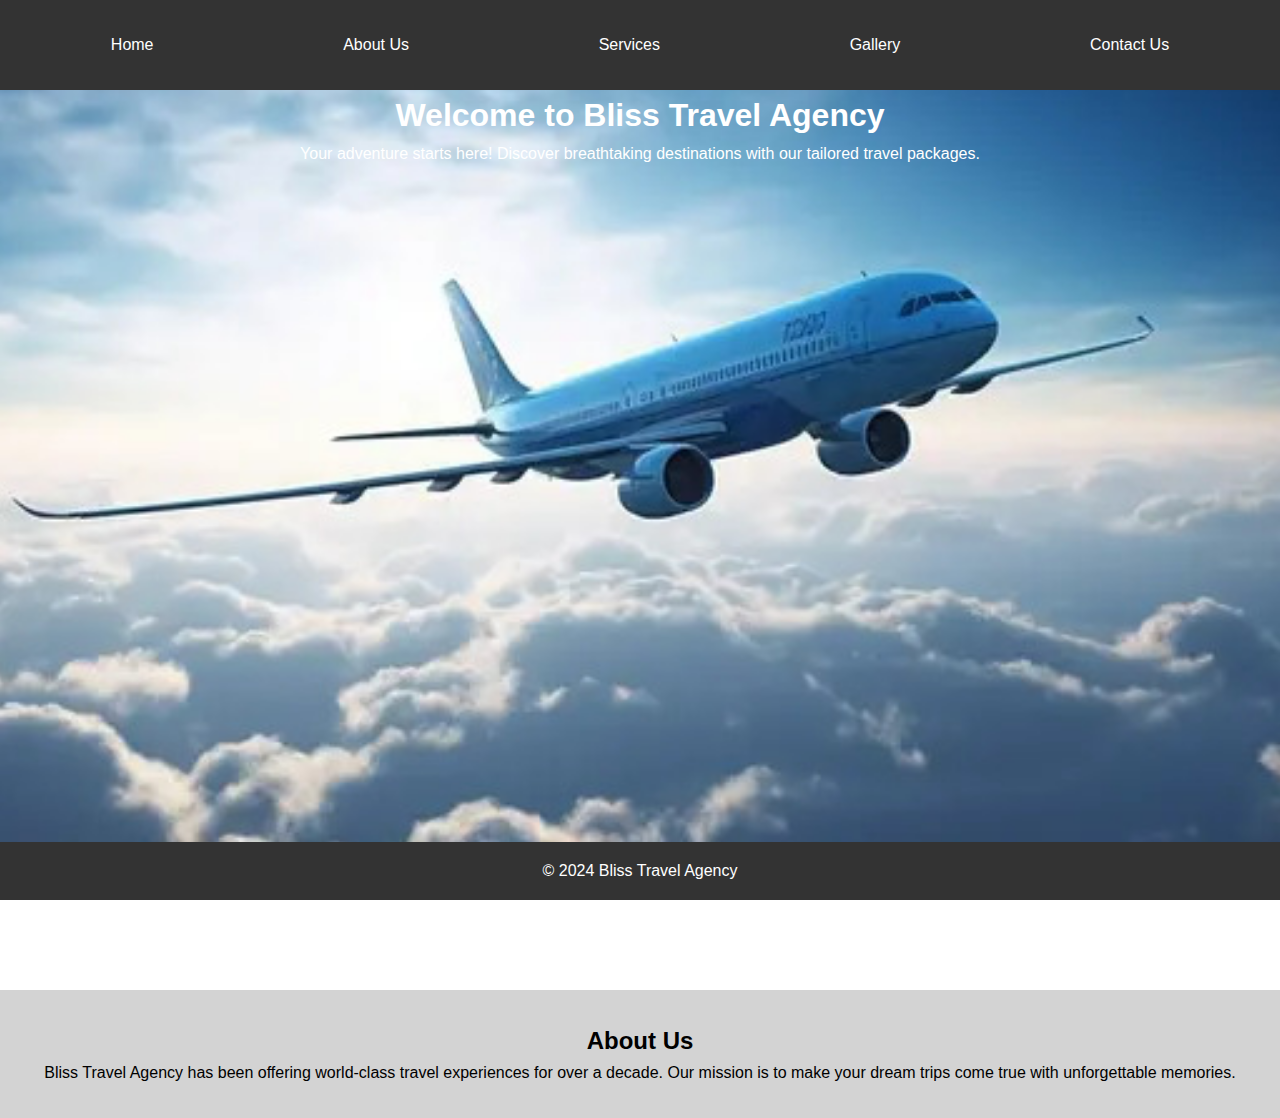
<file: index.html>
<!DOCTYPE html>
<html lang="en">
<head>
    <meta charset="UTF-8">
    <meta name="viewport" content="width=device-width, initial-scale=1.0">
    <title>Bliss Travel Agency</title>
    <link rel="stylesheet" href="Homepage.css">
</head>
<body>
    <header>
        <nav>
            <ul>
                <li><a href="index.html">Home</a></li>
                <li><a href="Aboutus.html">About Us</a></li>
                <li><a href="Services.html">Services</a></li>
                <li><a href="Gallery.html">Gallery</a></li>
                <li><a href="Contactus.html">Contact Us</a></li>
            </ul>
        </nav>
    </header>

    <section class="welcome">
        <h1>Welcome to Bliss Travel Agency</h1>
        <p>Your adventure starts here! Discover breathtaking destinations with our tailored travel packages.</p>
    </section>

    <section class="intro">
        <h2>About Us</h2>
        <p>Bliss Travel Agency has been offering world-class travel experiences for over a decade. Our mission is to make your dream trips come true with unforgettable memories.</p>
    </section>

    <footer>
        <p>&copy; 2024 Bliss Travel Agency</p>
    </footer>
</body>
</html>
</file>
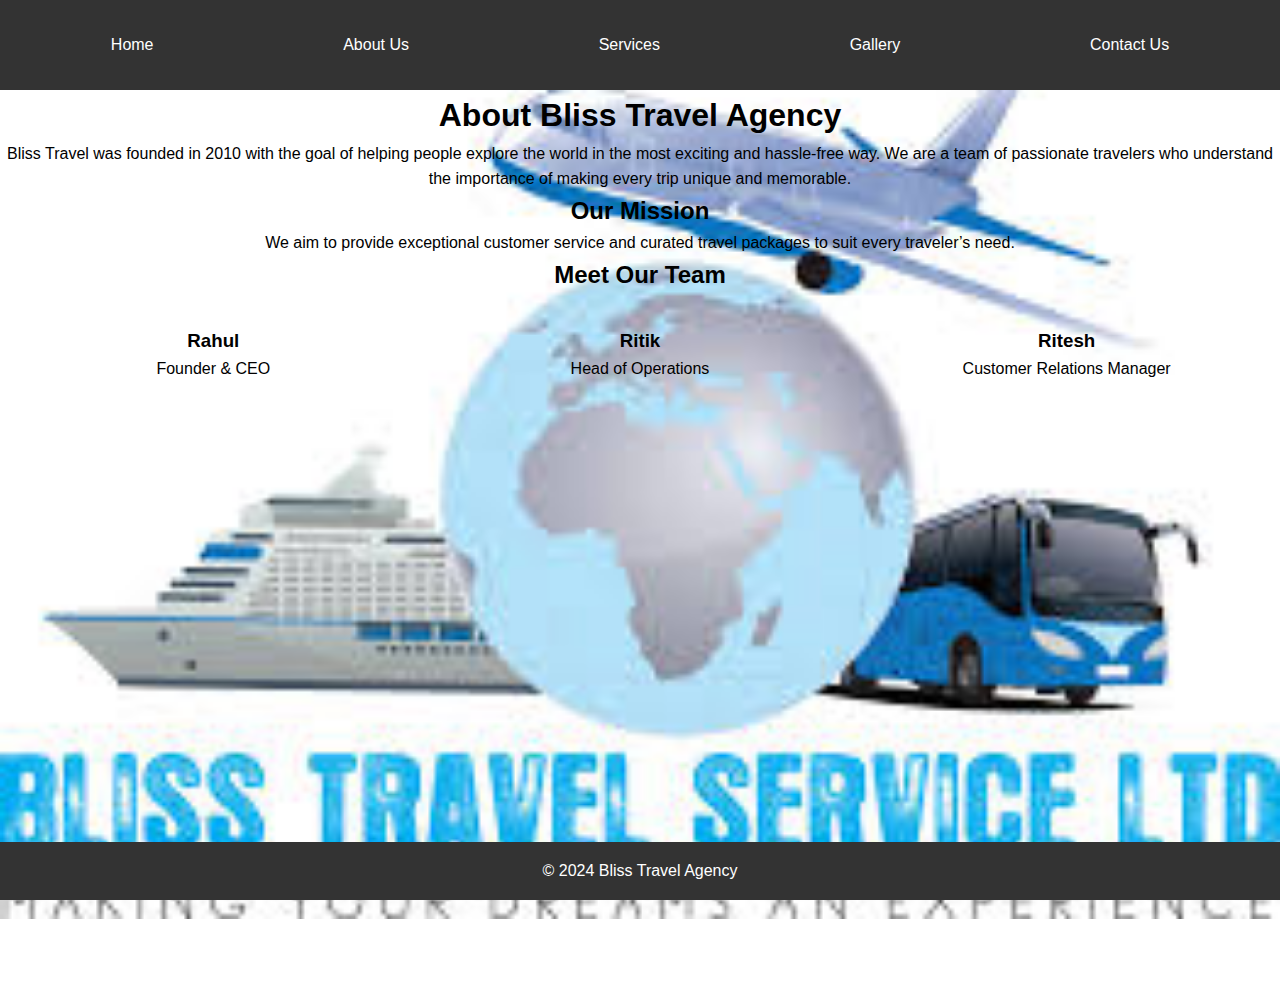
<file: Aboutus.html>
<!DOCTYPE html>
<html lang="en">
<head>
    <meta charset="UTF-8">
    <meta name="viewport" content="width=device-width, initial-scale=1.0">
    <title>About Us - Bliss Travel Agency</title>
    <link rel="stylesheet" href="Aboutus.css">
</head>
<body>
    <header>
        <nav>
            <ul>
                <li><a href="index.html">Home</a></li>
                <li><a href="Aboutus.html">About Us</a></li>
                <li><a href="Services.html">Services</a></li>
                <li><a href="Gallery.html">Gallery</a></li>
                <li><a href="Contactus.html">Contact Us</a></li>
            </ul>
        </nav>
    </header>

    <section class="about">
        <h1>About Bliss Travel Agency</h1>
        <p>Bliss Travel was founded in 2010 with the goal of helping people explore the world in the most exciting and hassle-free way. We are a team of passionate travelers who understand the importance of making every trip unique and memorable.</p>
        <h2>Our Mission</h2>
        <p>We aim to provide exceptional customer service and curated travel packages to suit every traveler’s need.</p>
        <h2>Meet Our Team</h2>
        <div class="team">
            <div class="team-member">
                <h3>Rahul</h3>
                <p>Founder & CEO</p>
            </div>
            <div class="team-member">
                <h3>Ritik</h3>
                <p>Head of Operations</p>
            </div>
            <div class="team-member">
                <h3>Ritesh</h3>
                <p>Customer Relations Manager</p>
            </div>
        </div>
    </section>

    <footer>
        <p>&copy; 2024 Bliss Travel Agency</p>
    </footer>
</body>
</html>
</file>
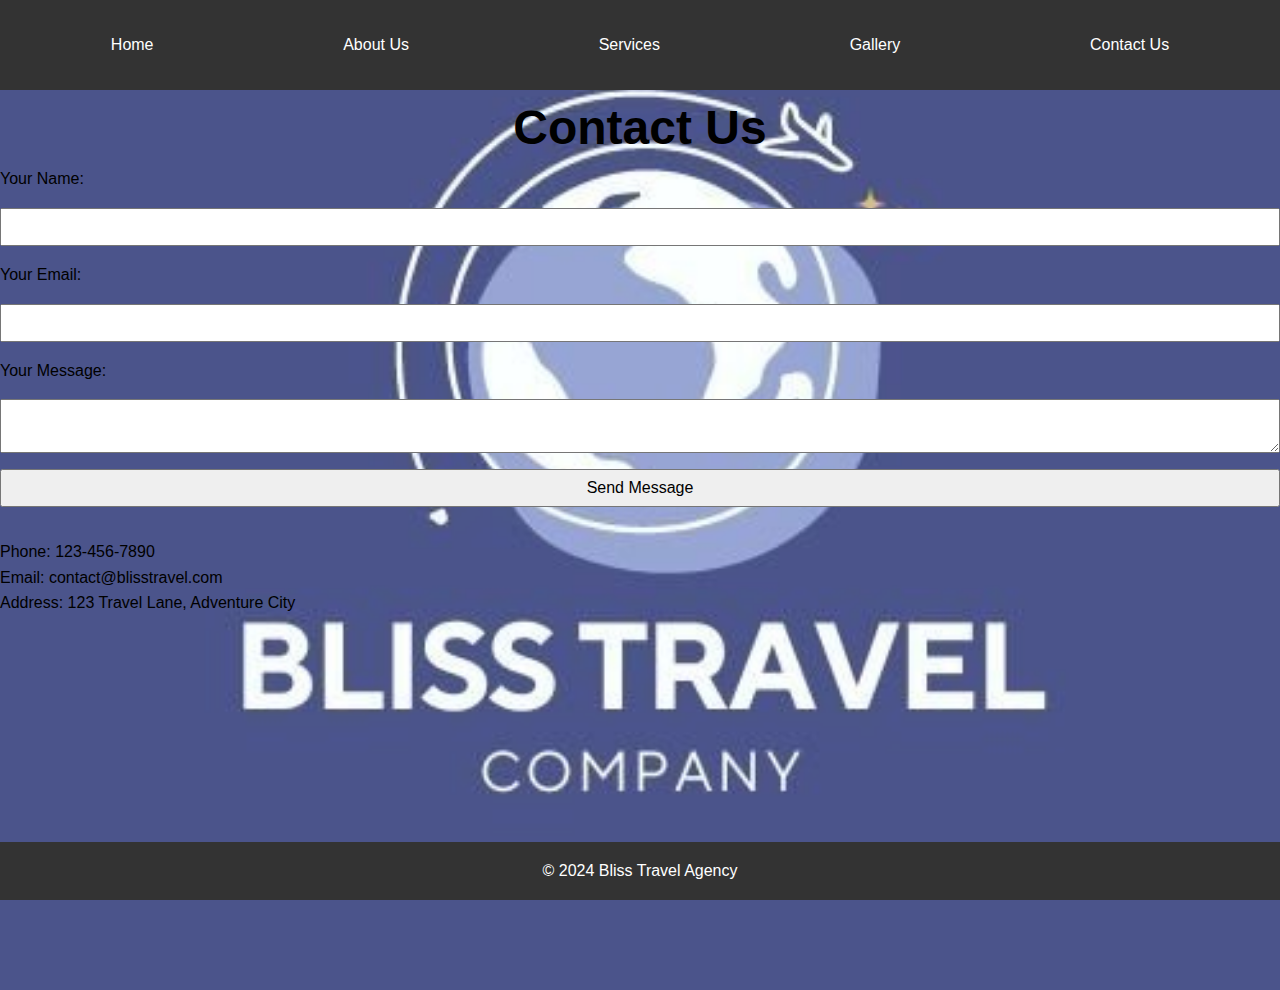
<file: Contactus.html>
<!DOCTYPE html>
<html lang="en">
<head>
    <meta charset="UTF-8">
    <meta name="viewport" content="width=device-width, initial-scale=1.0">
    <title>Contact Us - Bliss Travel Agency</title>
    <link rel="stylesheet" href="Contactus.css">
</head>
<body>
    <header>
        <nav>
            <ul>
                <li><a href="index.html">Home</a></li>
                <li><a href="Aboutus.html">About Us</a></li>
                <li><a href="Services.html">Services</a></li>
                <li><a href="Gallery.html">Gallery</a></li>
                <li><a href="Contactus.html">Contact Us</a></li>
            </ul>
        </nav>
    </header>

    <section class="contact">
        <h1>Contact Us</h1>
        <form action="submit_form.php" method="post">
            <label for="name">Your Name:</label>
            <input type="text" id="name" name="name" required>

            <label for="email">Your Email:</label>
            <input type="email" id="email" name="email" required>

            <label for="message">Your Message:</label>
            <textarea id="message" name="message" required></textarea>

            <input type="submit" value="Send Message">
        </form>

        <div class="contact-info">
            <p>Phone: 123-456-7890</p>
            <p>Email: contact@blisstravel.com</p>
            <p>Address: 123 Travel Lane, Adventure City</p>
        </div>
    </section>

    <footer>
        <p>&copy; 2024 Bliss Travel Agency</p>
    </footer>
</body>
</html>
</file>
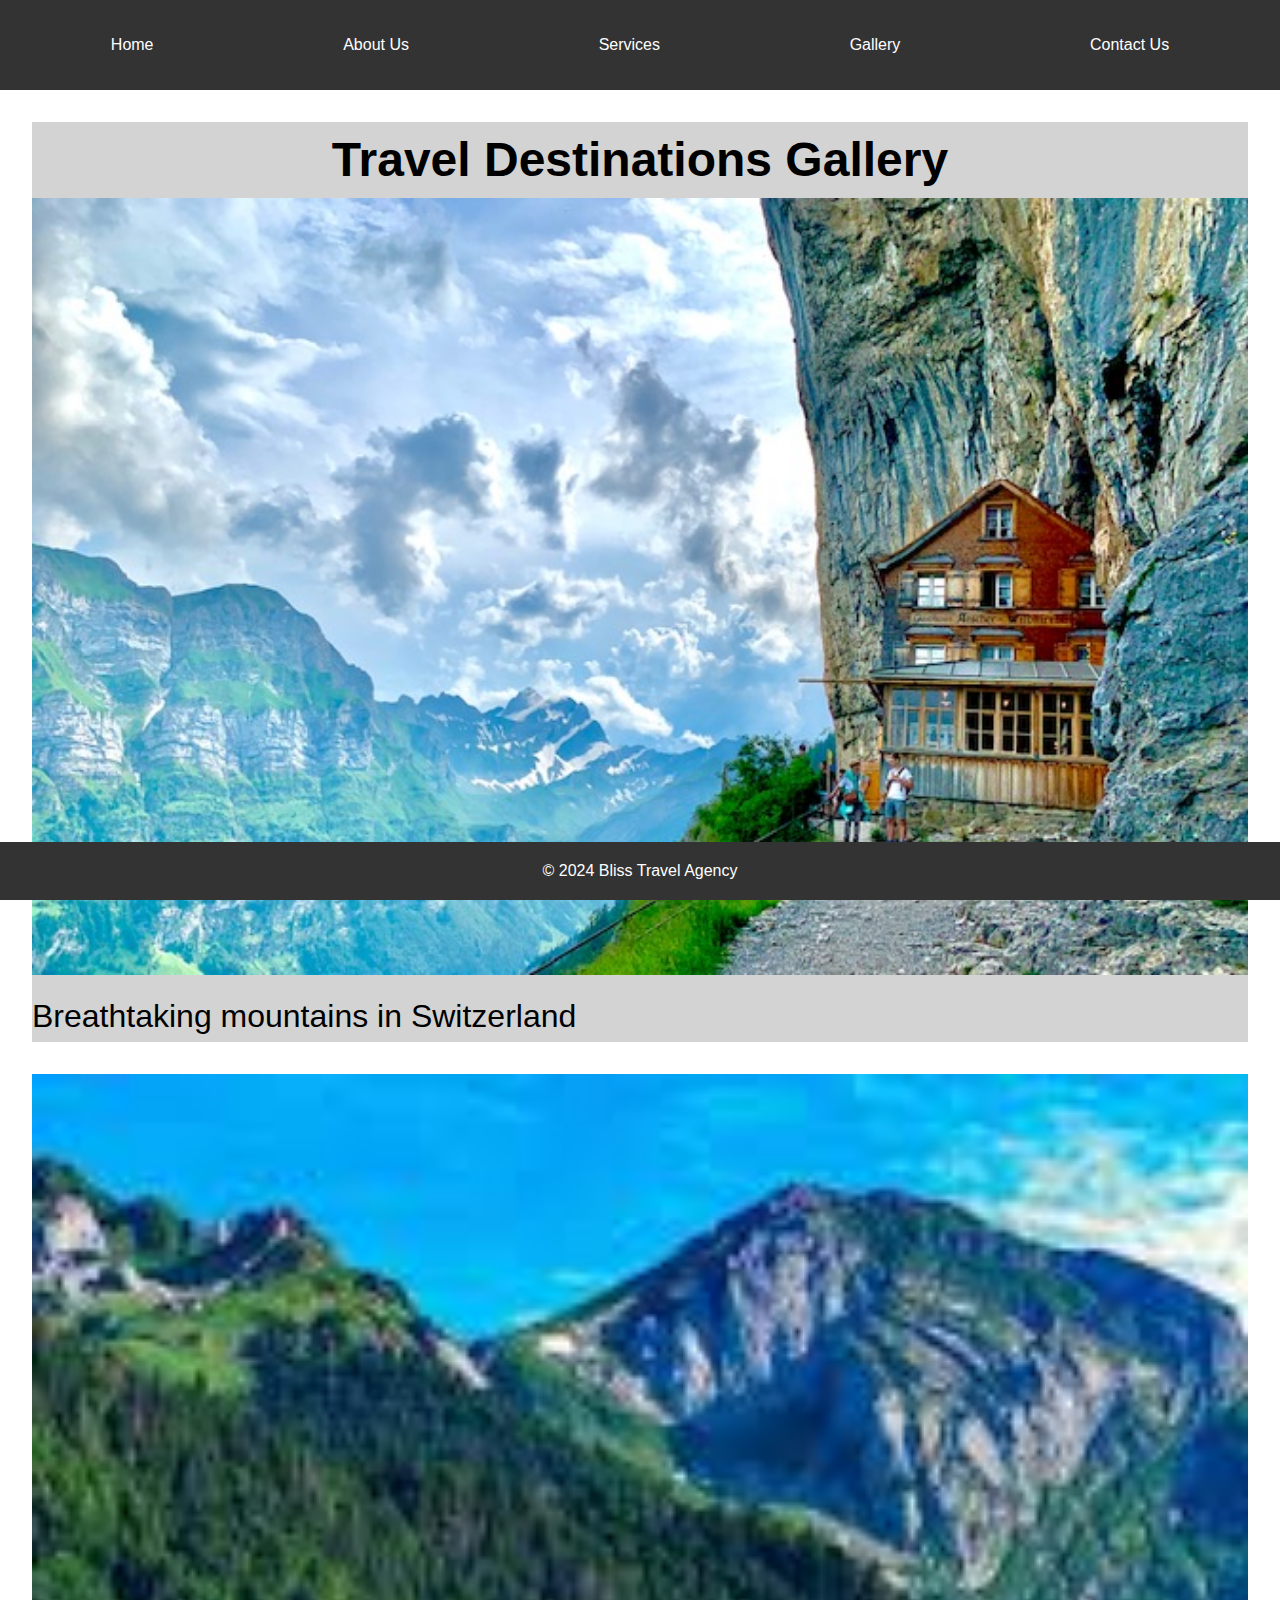
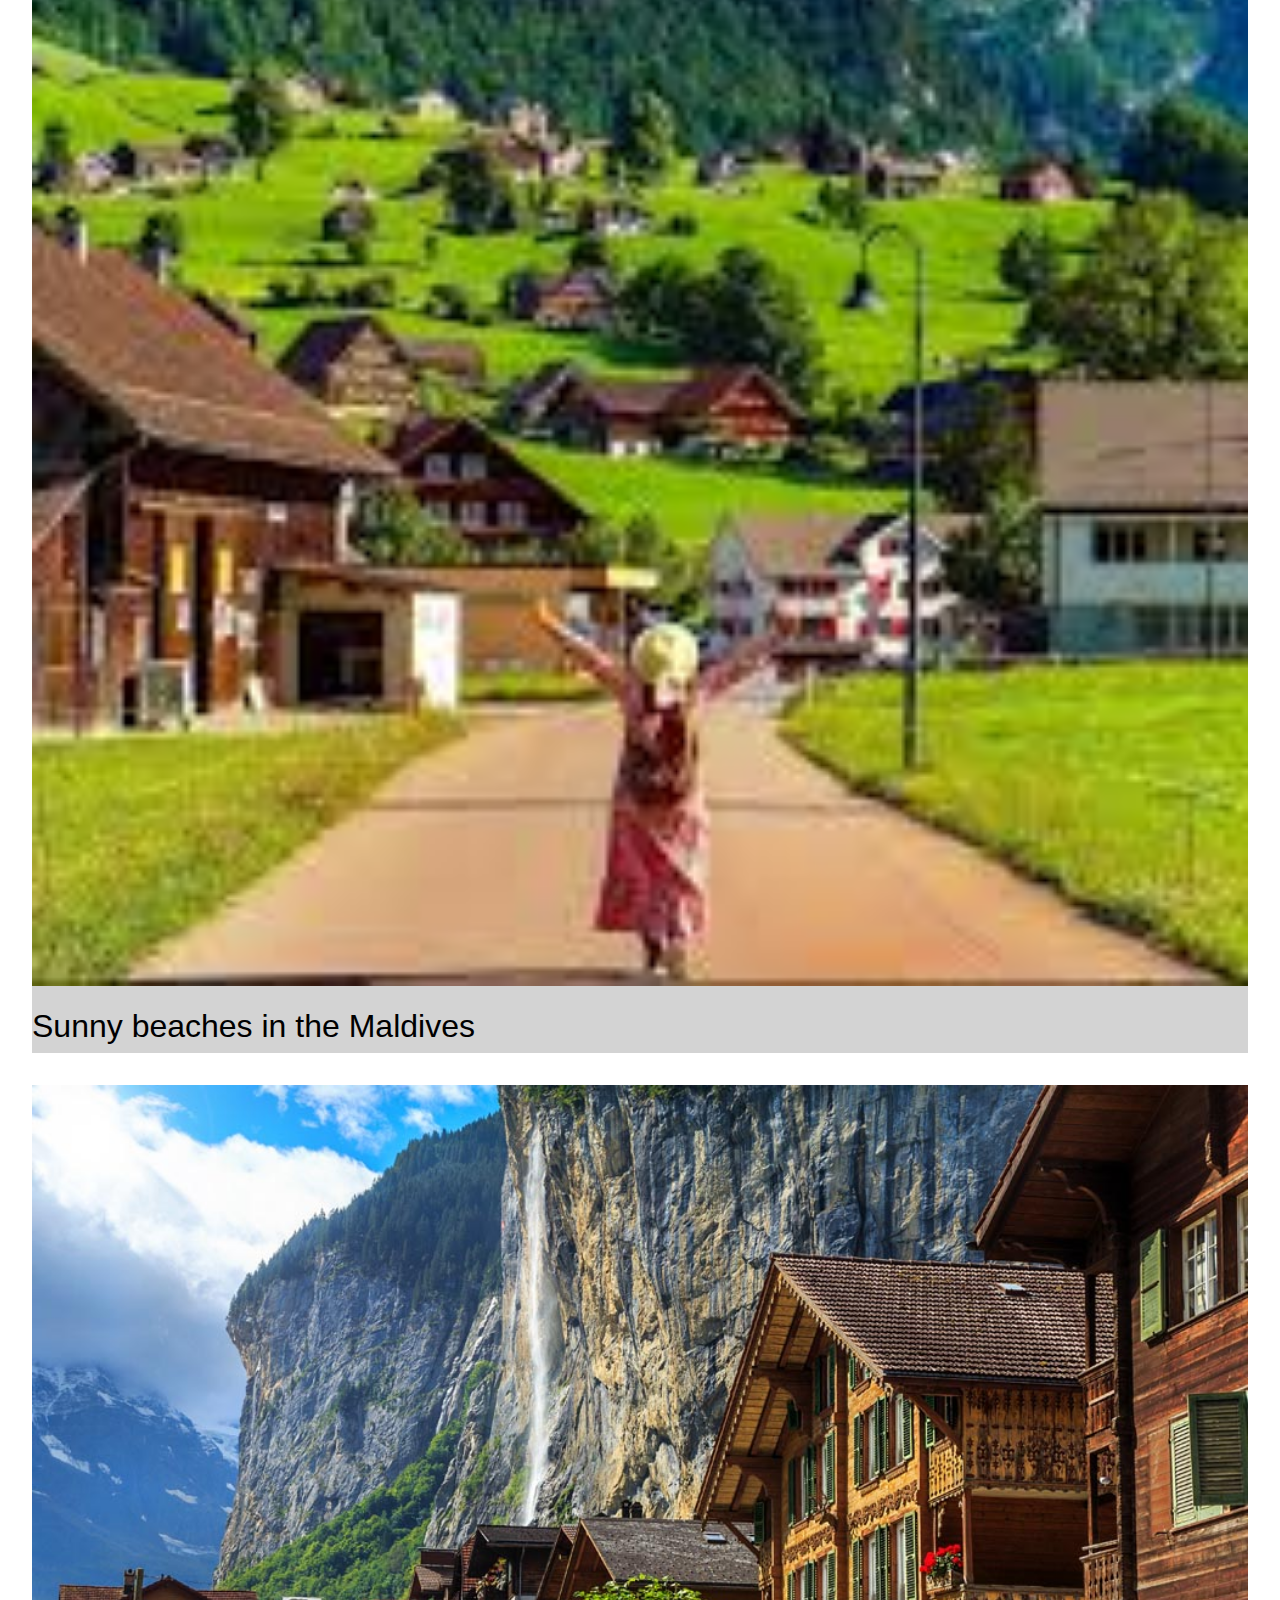
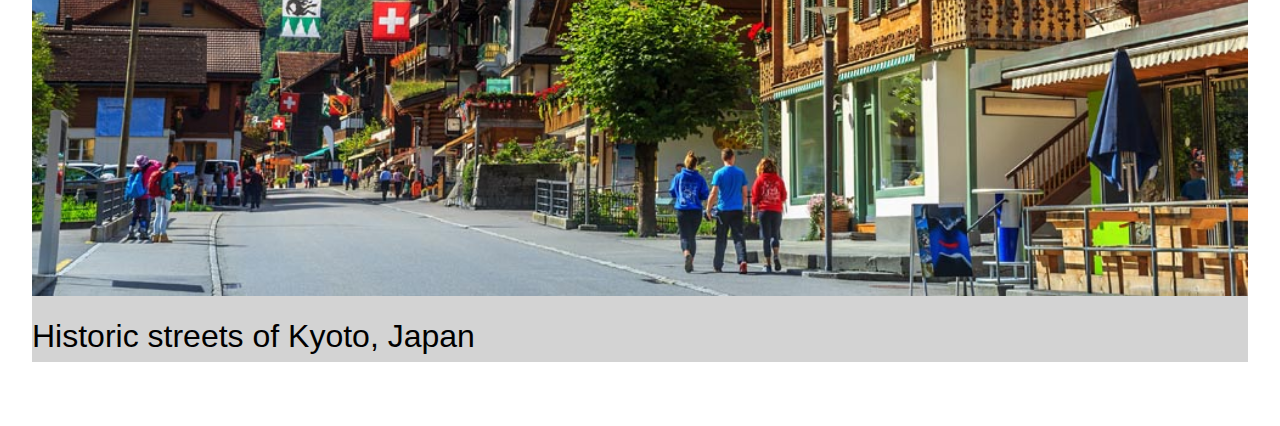
<file: Gallery.html>
<!DOCTYPE html>
<html lang="en">
<head>
    <meta charset="UTF-8">
    <meta name="viewport" content="width=device-width, initial-scale=1.0">
    <title>Gallery - Bliss Travel Agency</title>
    <link rel="stylesheet" href="Gallery.css">
</head>
<body>
    <header>
        <nav>
            <ul>
                <li><a href="index.html">Home</a></li>
                <li><a href="Aboutus.html">About Us</a></li>
                <li><a href="Services.html">Services</a></li>
                <li><a href="Gallery.html">Gallery</a></li>
                <li><a href="Contactus.html">Contact Us</a></li>
            </ul>
        </nav>
    </header>

    <section class="gallery">
        <h1>Travel Destinations Gallery</h1>
        <div class="gallery-item">
            <img src="destination1.jpg" alt="Destination 1">
            <p>Breathtaking mountains in Switzerland</p>
        </div>
        <div class="gallery-item">
            <img src="destination 2.jpg" alt="Destination 2">
            <p>Sunny beaches in the Maldives</p>
        </div>
        <div class="gallery-item">
            <img src="destination 3.jpg" alt="Destination 3">
            <p>Historic streets of Kyoto, Japan</p>
        </div>
    </section>

    <footer>
        <p>&copy; 2024 Bliss Travel Agency</p>
    </footer>
</body>
</html>
</file>
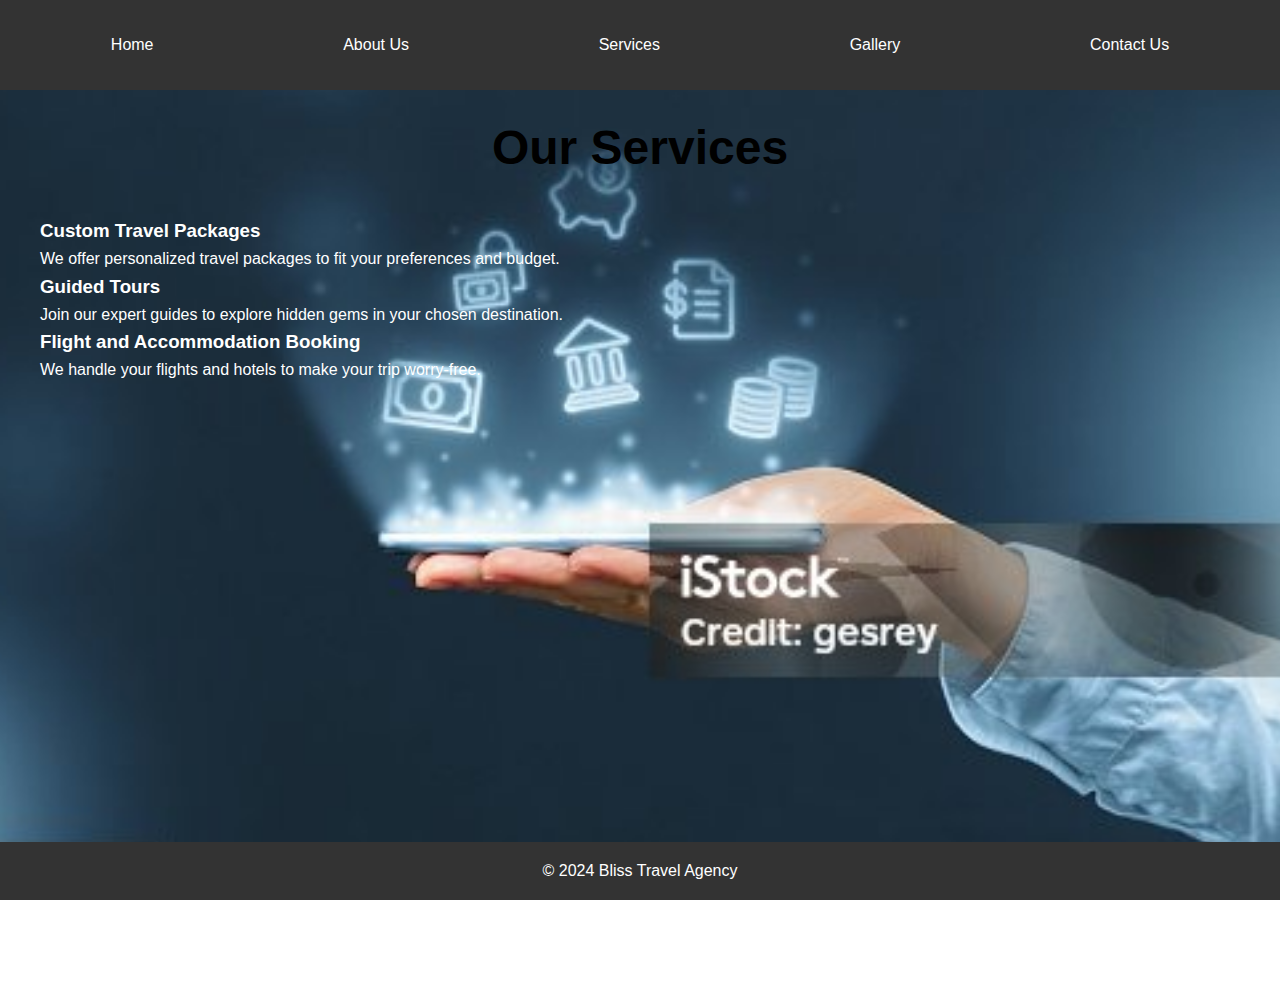
<file: Services.html>
<!DOCTYPE html>
<html lang="en">
<head>
    <meta charset="UTF-8">
    <meta name="viewport" content="width=device-width, initial-scale=1.0">
    <title>Services - Bliss Travel Agency</title>
    <link rel="stylesheet" href="Services.css">
</head>
<body>
    <header>
        <nav>
            <ul>
                <li><a href="index.html">Home</a></li>
                <li><a href="Aboutus.html">About Us</a></li>
                <li><a href="Services.html">Services</a></li>
                <li><a href="Gallery.html">Gallery</a></li>
                <li><a href="Contactus.html">Contact Us</a></li>
            </ul>
        </nav>
    </header>

    <section class="services">
        <h1>Our Services</h1>
        <ul>
            <li>
                <h3>Custom Travel Packages</h3>
                <p>We offer personalized travel packages to fit your preferences and budget.</p>
            </li>
            <li>
                <h3>Guided Tours</h3>
                <p>Join our expert guides to explore hidden gems in your chosen destination.</p>
            </li>
            <li>
                <h3>Flight and Accommodation Booking</h3>
                <p>We handle your flights and hotels to make your trip worry-free.</p>
            </li>
        </ul>
    </section>

    <footer>
        <p>&copy; 2024 Bliss Travel Agency</p>
    </footer>
</body>
</html>
</file>
<file: Homepage.css>
* {
    margin: 0;
    padding: 0;
    box-sizing: border-box;
}

body {
    font-family: Arial, sans-serif;
    line-height: 1.6;
}

header {
    background: #333;
    color: #fff;
    padding: 1rem;
}

nav ul {
    list-style: none;
    display: flex;
    justify-content: space-around;
}

nav ul li {
    padding: 1rem;
}

nav ul li a {
    color: white;
    text-decoration: none;
}

.welcome {
    text-align: center;
    margin: 0%;
    padding: 0%;
    background: url('travel.jpg');
    background-size: cover;
    background-position: center;
    background-repeat: no-repeat;
    background-attachment: fixed;
    color: white;
    height: 100vh;
}

.intro {
    padding: 2rem;
    text-align: center;
    background-color: lightgrey;
}

footer {
    background: #333;
    color: #fff;
    text-align: center;
    padding: 1rem;
    position: fixed;
    bottom: 0;
    width: 100%;
}
</file>
<file: Aboutus.css>
.about {
    padding: 2rem;
    text-align: center;
}

.team {
    display: flex;
    justify-content: space-around;
    margin-top: 2rem;
}
* {
    margin: 0;
    padding: 0;
    box-sizing: border-box;
}

body {
    font-family: Arial, sans-serif;
    line-height: 1.6;
}
header {
    background: #333;
    color: #fff;
    padding: 1rem;
}

nav ul {
    list-style: none;
    display: flex;
    justify-content: space-around;
}

nav ul li {
    padding: 1rem;
}

nav ul li a {
    color: white;
    text-decoration: none;
}


.about {
    margin: 0%;
    padding: 0%;
    background: url('about.jpg');
    background-size: cover;
    background-position: center;
    background-repeat: no-repeat;
    background-attachment: fixed;
    height: 100vh;
}
.team-member {
    width: 30%;
}
footer {
    background: #333;
    color: #fff;
    text-align: center;
    padding: 1rem;
    position: fixed;
    bottom: 0;
    width: 100%;
}
</file>
<file: Contactus.css>
.contact {
    padding: 2rem;
}
h1 {
    text-align: center;
    font-size: 3rem;
}

form {
    display: flex;
    flex-direction: column;
    gap: 1rem;
}

input, textarea {
    padding: 0.5rem;
    font-size: 1rem;
}

.contact-info {
    margin-top: 2rem;
}
.contact {
margin: 0%;
padding: 0%;
background: url('contactus.jpg');
background-size: cover;
background-position: center;
background-repeat: no-repeat;
background-attachment: fixed;
height: 100vh;
}

footer {
    background: #333;
    color: #fff;
    text-align: center;
    padding: 1rem;
    position: fixed;
    bottom: 0;
    width: 100%;
}
* {
    margin: 0;
    padding: 0;
    box-sizing: border-box;
}

body {
    font-family: Arial, sans-serif;
    line-height: 1.6;
}
header {
    background: #333;
    color: #fff;
    padding: 1rem;
}

nav ul {
    list-style: none;
    display: flex;
    justify-content: space-around;
}

nav ul li {
    padding: 1rem;
}

nav ul li a {
    color: white;
    text-decoration: none;
}
</file>
<file: Gallery.css>
.gallery {
    padding: 2rem;
}
h1 {
    text-align: center;
    background-color: lightgrey;
    font-size: 3rem;
}

.gallery-item {
    margin-bottom: 2rem;
    font-size: 2rem;
    background-color: lightgrey;
}

.gallery-item img {
    width: 100%;
    height: auto;
}
footer {
    background: #333;
    color: #fff;
    text-align: center;
    padding: 1rem;
    position: fixed;
    bottom: 0;
    width: 100%;
}
* {
    margin: 0;
    padding: 0;
    box-sizing: border-box;
}

body {
    font-family: Arial, sans-serif;
    line-height: 1.6;
}
header {
    background: #333;
    color: #fff;
    padding: 1rem;
}

nav ul {
    list-style: none;
    display: flex;
    justify-content: space-around;
}

nav ul li {
    padding: 1rem;
}

nav ul li a {
    color: white;
    text-decoration: none;
}
</file>
<file: Services.css>
.services {
    padding: 1rem;
}
h1 {
    text-align: center;
    margin: 0;
    padding-top: 20px;
    font-size: 3rem;
    margin-bottom: 30px; 
}

.services ul {
    list-style-type: none;
    color: #fff;
    margin-left: 40px;
}

.services li {
    margin-bottom: 2rem;
    font-size: 1rem;
    margin: 0;
    padding: 0;
    margin-top: 0;
}
.services {
    margin: 0%;
    padding: 0%;
    background: url('service.jpg');
    background-size: cover;
    background-position: center;
    background-repeat: no-repeat;
    background-attachment: fixed;
    height: 100vh;
}
footer {
    background: #333;
    color: #fff;
    text-align: center;
    padding: 1rem;
    position: fixed;
    bottom: 0;
    width: 100%;
}
* {
    margin: 0;
    padding: 0;
    box-sizing: border-box;
}

body {
    font-family: Arial, sans-serif;
    line-height: 1.6;
}
header {
    background: #333;
    color: #fff;
    padding: 1rem;
}

nav ul {
    list-style: none;
    display: flex;
    justify-content: space-around;
}

nav ul li {
    padding: 1rem;
}

nav ul li a {
    color: white;
    text-decoration: none;
}
</file>
